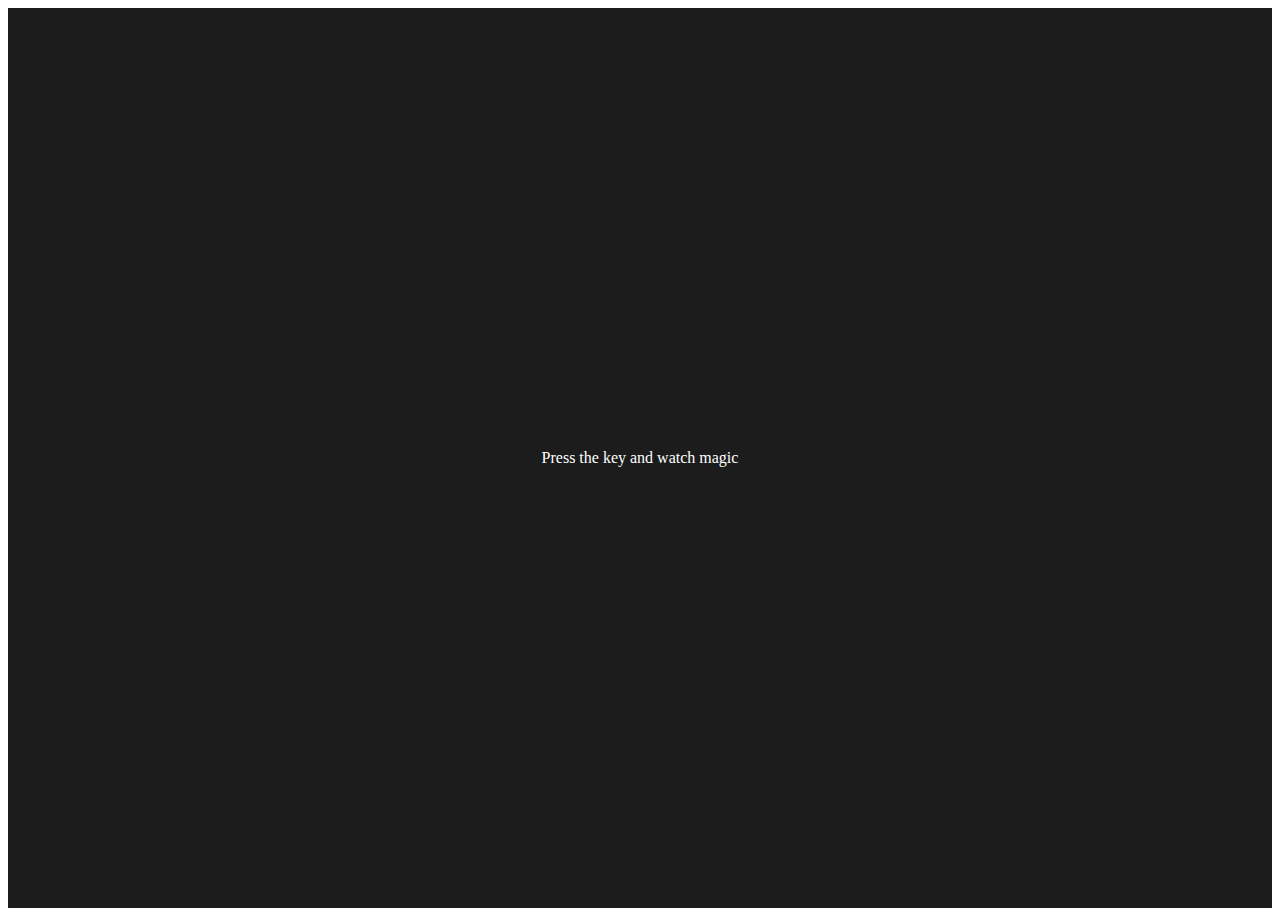
<file: projects/keyboard/index.html>
<!DOCTYPE html>
<html lang="en">
<head>
    <meta charset="UTF-8">
    <meta name="viewport" content="width=device-width, initial-scale=1.0">
    <title>Document</title>
</head>
 <style>
      table,
      th,
      td {
        border: 1px solid #e7e7e7;
      }
      .project {
        background-color: #1c1c1c;
        color: #ffffff;
        display: flex;
        align-items: center;
        justify-content: center;
        text-align: center;
        height: 100vh;
      }

      .color {
        color: aliceblue;
        display: flex;
        flex-direction: row;
      }
    </style>
<body>
    <div class="project">
      <div id="insert">
        <div class="key">Press the key and watch magic</div>
      </div>
    </div>
</body>
<script>
    const insert=document.getElementById('insert')
    window.addEventListener('keydown',(e)=>{
        insert.innerHTML=`
        <div class='color'>
            <table>
  <tr>
    <th>Key</th>
    <th>Keycode</th>
    <th>Code</th>
  </tr>
  <tr>
    <td>${e.key===' '?'space':e.key}</td>
    <td>${e.keyCode}</td>
    <td>${e.code}</td>
  </tr>
  
</table>
            </div>
        `
    })
</script>
</html>
</file>
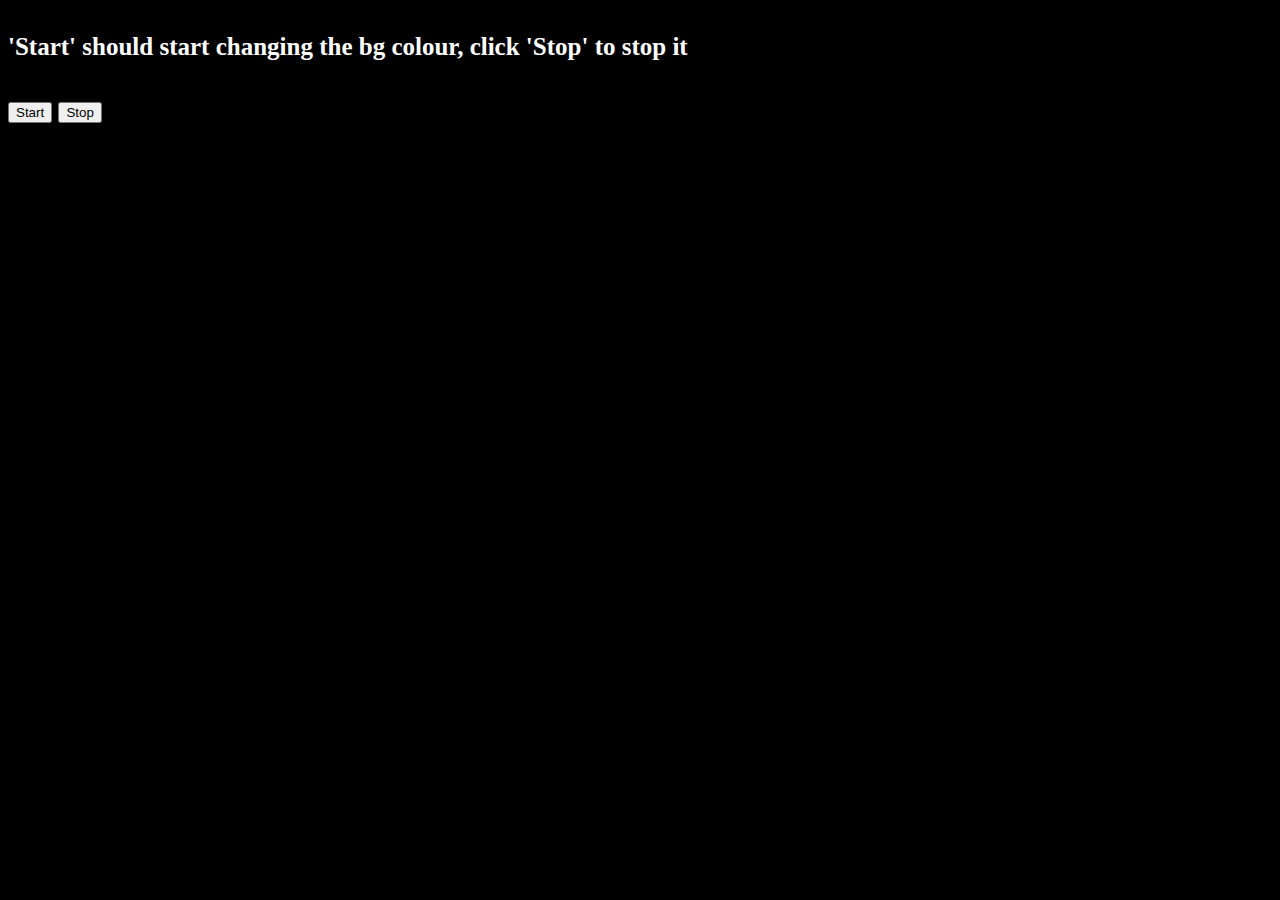
<file: projects/unlimitedColors/index.html>
<!DOCTYPE html>
<html lang="en">
<head>
    <meta charset="UTF-8">
    <meta name="viewport" content="width=device-width, initial-scale=1.0">
    <title>Document</title>
    <style>
        body{
            background-color: black;
            color: white;
            font-size: 25px;
        }
    </style>
</head>
<body>
    <h4>'Start' should start changing the bg colour, click 'Stop' to stop it</h4>
    <button id="start">Start</button>
    <button id="stop">Stop</button>
</body>
<script>
    const colourChanger=function(){
        const hex='0123456789ABCDEF'
        let color='#'
        for(let i=0;i<6;i++){
            color+=hex[Math.floor(Math.random()*16)]
        }
        return color;
    }

    const setbg=function(){
        
        document.querySelector('body').style.backgroundColor=colourChanger()
        
    }
   
    let initiate;
    document.getElementById('start').addEventListener('click',function(){
        if(!initiate){
            initiate=setInterval(setbg,1000)
        }
        
    })
    document.getElementById('stop').addEventListener('click',function(){
        clearInterval(initiate)
         initiate = null  
        console.log('stopped changing!')
    })
    
</script>
</html>
</file>
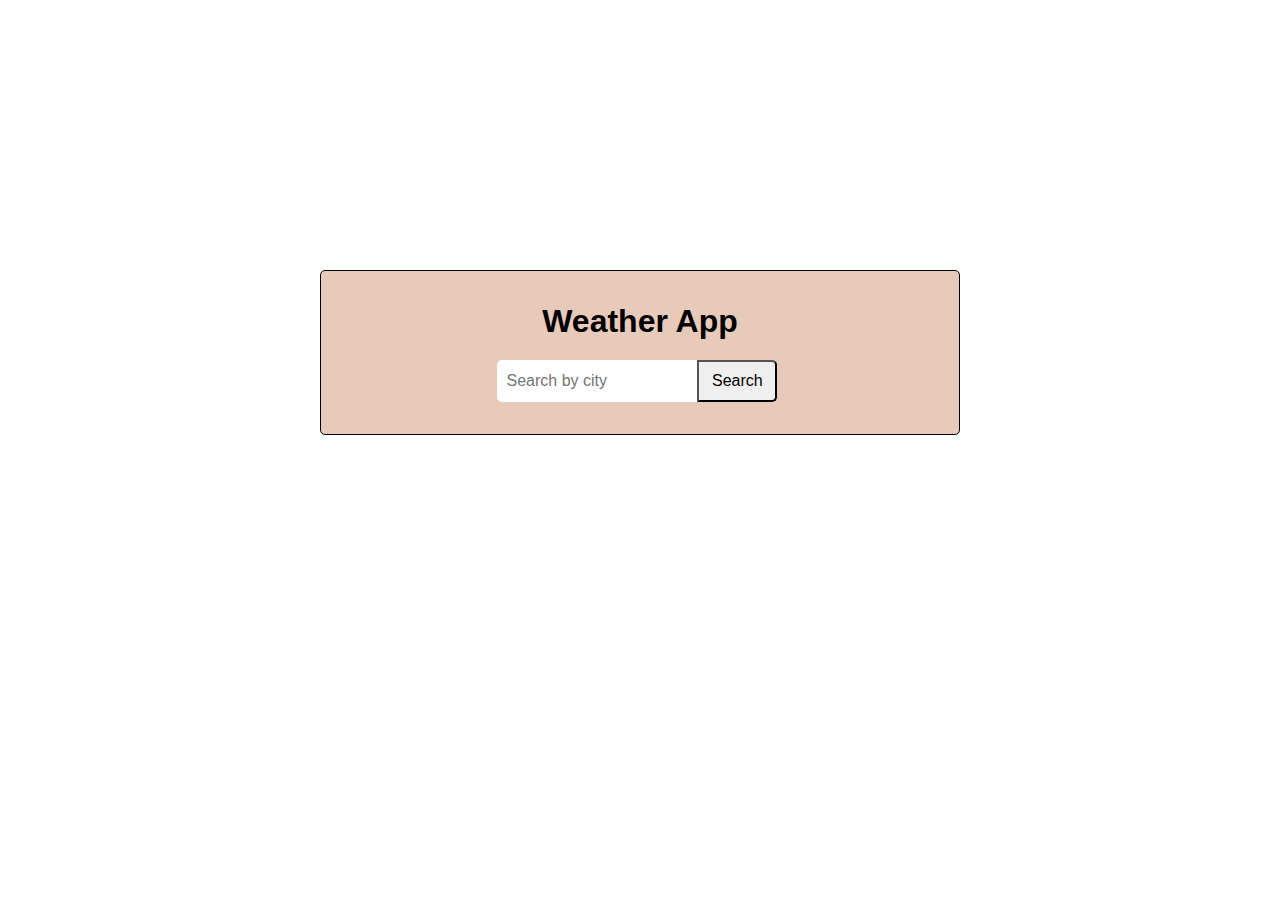
<file: projects/weather/index.html>
<!DOCTYPE html>
<html lang="en">
<head>
  <link href="style.css" rel="stylesheet" />
  <title>Weather App</title>
</head>
<body>
   <main>
    <section id="weather-wrapper">
      <h1>Weather App</h1>
      <div id="weather-search">
        <input id="search" type="text" placeholder="Search by city" />
        <input id="submit" type="submit" onclick="fetchWeather()" value="Search" />
      </div>
      <div id="weather-data" style="display: none;"></div>
    </section>
  </main>
  <script src="script.js"></script>
</body>
</html>
</file>
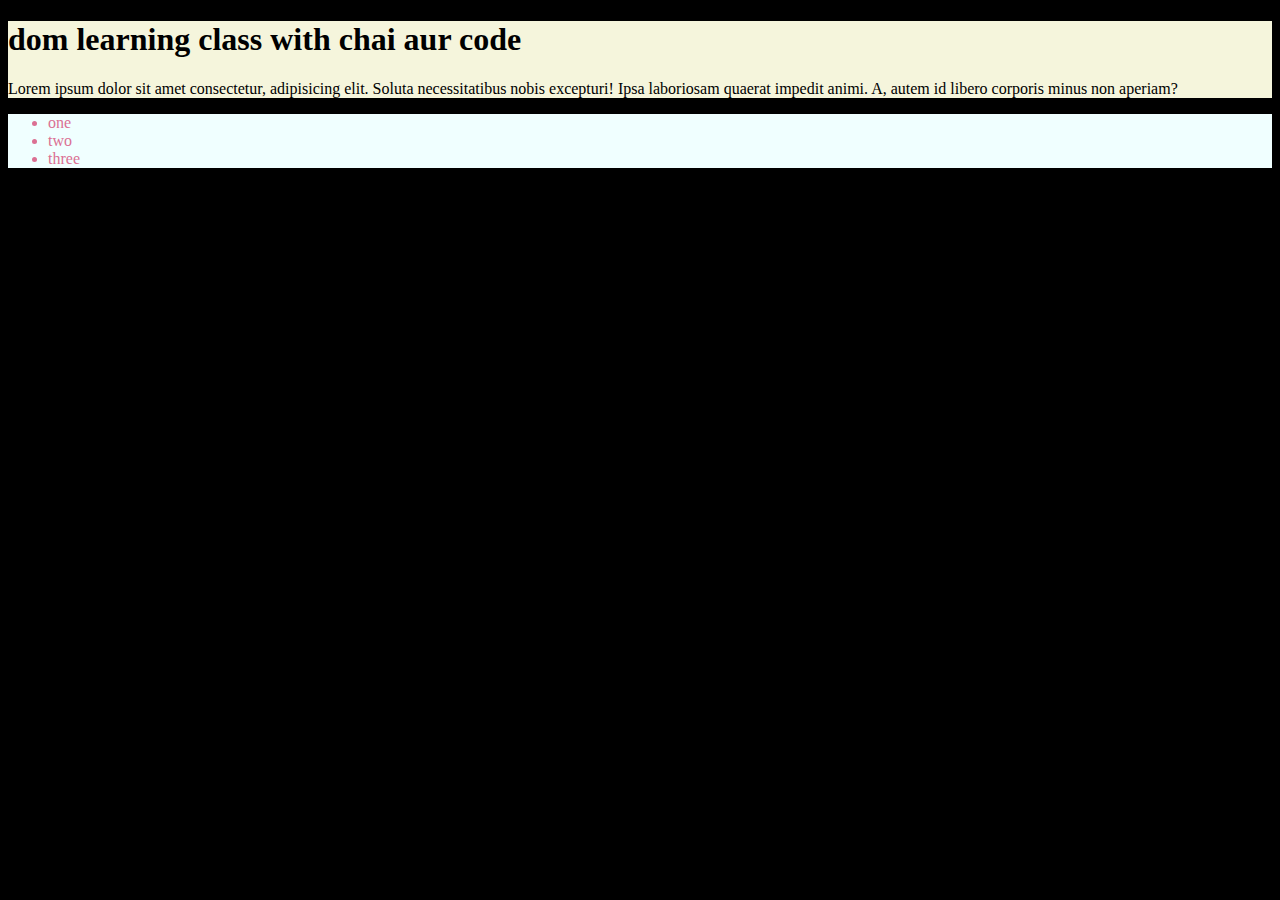
<file: advance/domLearn.html>
<!DOCTYPE html>
<html lang="en">
<head>
    <meta charset="UTF-8">
    <meta name="viewport" content="width=device-width, initial-scale=1.0">
    <title>learning dom</title>
    <style>
        body{
            background-color: black;
        }
        .bg-black{
            background-color: beige;
        }
        ul{
            color:palevioletred;
            background-color: azure;
        }
    </style>
</head>
<body>
    <div class="bg-black">
        <h1 class="heading" id="title">dom learning class with chai aur code</h1>
        <p>Lorem ipsum dolor sit amet consectetur, adipisicing elit. Soluta necessitatibus nobis excepturi! Ipsa laboriosam quaerat impedit animi. A, autem id libero corporis minus non aperiam?</p>
    </div>
    <div>
         <ul class="list"><li>one</li>
    <li>two</li>
    <li>three</li></ul>
    </div>
   
    <!-- add new class via dom -->
     <!-- document.getElementById('title').setAttribute('class','test') -->
      <!-- title.style.backgroundColor='red' -->
       <!-- textContent

Returns all text inside an element, including hidden elements (like those with display: none or visibility: hidden). -->

<!-- innerText

Returns only the visible text, ignoring hidden elements. -->

<!-- document.querySelector('h1') -->

<!-- - converet nodelist to array-here temp is nodelist -->
 <!-- Array.from('temp') -->
</body>
</html>
</file>
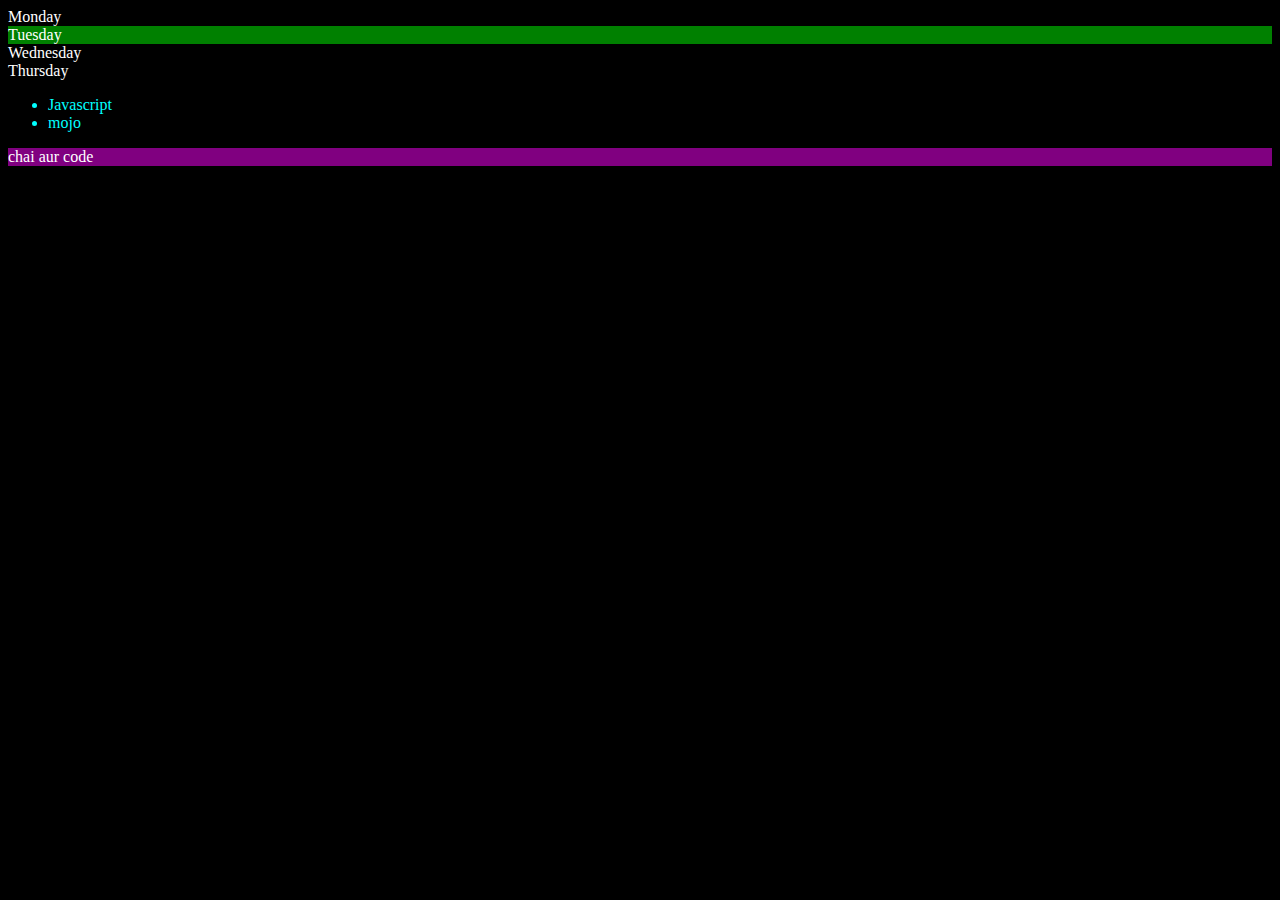
<file: advance/domLearn2.html>
<!DOCTYPE html>
<html lang="en">
<head>
    <meta charset="UTF-8">
    <meta name="viewport" content="width=device-width, initial-scale=1.0">
    <title>dom learning 2</title>
    <style>
        body{
            background-color: black;
            color: white;
        }
        ul{
            color: aqua;
        }

    </style>
</head>
<body>
    <div class="parent">
        <div class="day">Monday</div>
        <div class="day">Tuesday</div>
        <div class="day">Wednesday</div>
        <div class="day">Thursday</div>
    </div>

    <ul class="language">
        <li>Javascript</li>
    </ul>
</body>
<script>
    const parent=document.querySelector('.parent')
    console.log(parent);
    // important-html collection
    console.log(parent.children);
    console.log(parent.children[1].innerHTML);
    
    for(let i=0;i<parent.children.length;i++){
        console.log(parent.children[i].innerHTML);
    }
    parent.children[1].style.backgroundColor='green';

    // console.log(parent.firstElementChild);
    // console.log(parent.lastElementChild);

    const dayOne=document.querySelector('.day')
    // console.log(dayOne.parentElement);
    // console.log(dayOne.nextElementSibling);

    // console.log("nodes: "+ parent.childNodes)

    // creating elements in js
    const div=document.createElement('div')
    console.log(div)
    div.className='main'
    div.id='myId'
    div.setAttribute('title','newTitle')
    div.style.backgroundColor='purple'
// div.innerText='chai aur code'

   const addText= document.createTextNode('chai aur code')
   div.appendChild(addText)
    document.body.appendChild(div)

    // creating element with function
    function createElement(langName){
        const li=document.createElement('li')
        li.innerHTML=`${langName}`
        document.querySelector('.language').appendChild(li)
    }
    createElement("python")
    // optimised approach
    function createElementOptimised(langName){
        const li=document.createElement('li')
        li.appendChild(document.createTextNode(langName))
        document.querySelector('.language').appendChild(li)
    }
    createElementOptimised("java")

    // to replace
    const secondLang=document.querySelector('li:nth-child(2)')
    const newLi=document.createElement('li')
    newLi.textContent="mojo"
    secondLang.replaceWith(newLi)
//  remove
const lastLang=document.querySelector('li:last-child')
lastLang.remove()
    
</script>
</html>
</file>
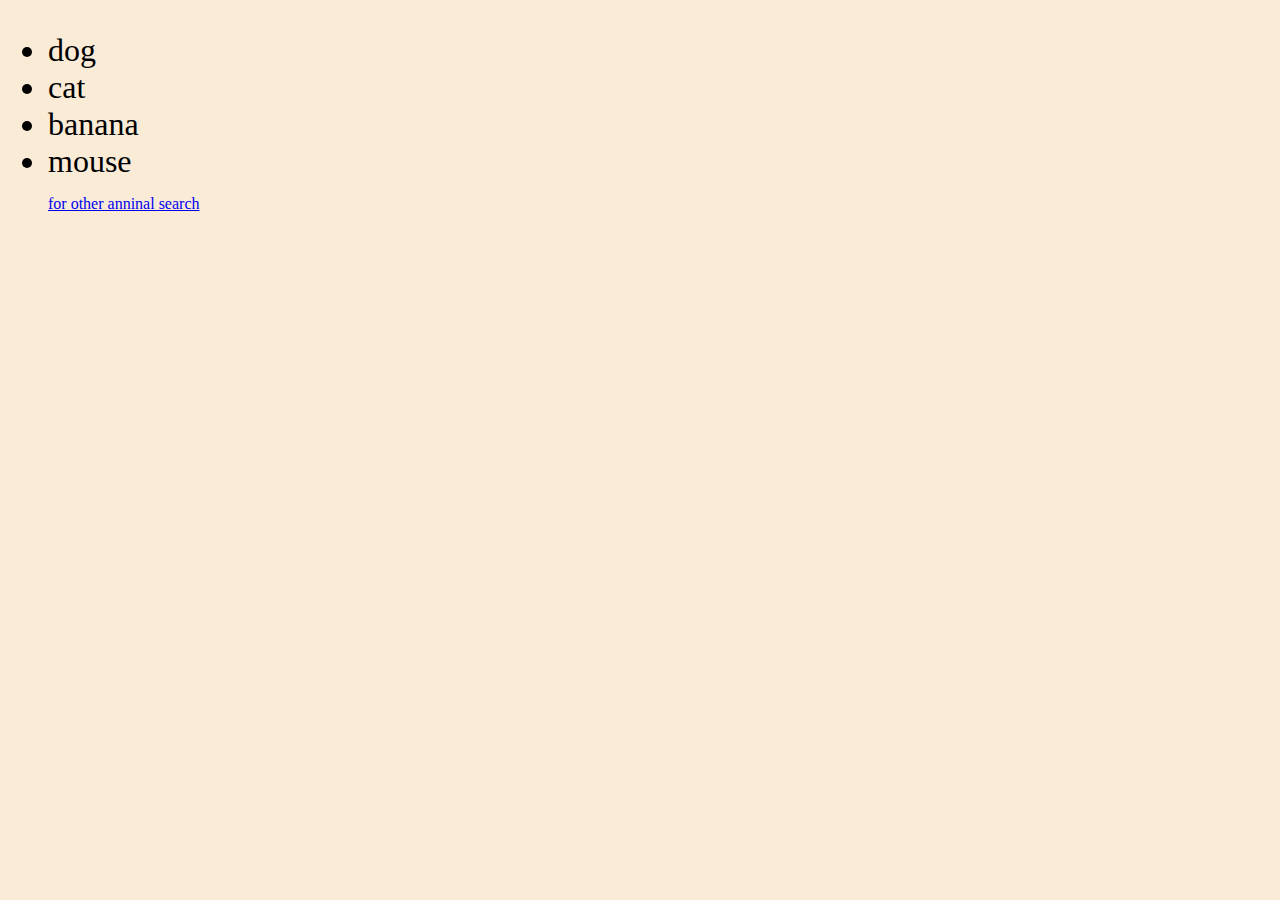
<file: advance/events.html>
<!DOCTYPE html>
<html lang="en">
<head>
    <meta charset="UTF-8">
    <meta name="viewport" content="width=device-width, initial-scale=1.0">
    <title>events</title>
</head>
<style>
    body{
background-color: antiquewhite;
font-size:xx-large;
    }
    
</style>
<body  >
    <div id="parent">
        <ul>
            <li id="dog">dog</li>
            <li>cat</li>
            <li>banana</li>
            <li>mouse</li>
            <a  id="google" target="_blank" style="font-size: medium;"  href="https://www.google.com/search?q=google&rlz=1C1ONGR_enIN1105IN1105&oq=goo&gs_lcrp=EgZjaHJvbWUqDQgAEAAYgwEYsQMYgAQyDQgAEAAYgwEYsQMYgAQyDQgBEAAYgwEYsQMYgAQyDQgCEAAYgwEYsQMYgAQyBggDEEUYOTIQCAQQABiDARixAxiABBiKBTIGCAUQRRhBMgYIBhBFGEEyBggHEEUYQdIBCDEzNDFqMGo3qAIAsAIA&sourceid=chrome&ie=UTF-8">for other anninal search</a>
        </ul>
    </div>
</body>
<script>
// document.getElementById('dog').onclick=function(){
//     alert('Hey.You clicked on the dog!')}

//+++++ learning about event listeners++++++++-we have three parameter where false is last and is optional mostly
// in event propagation-if false we will face bubbling i.e down to top
// nut if true-we call it capturing ,execution occur from top to bottom
document.getElementById('dog').addEventListener('click',function(e){
    console.log(e)
    alert('hey you clicked on dog!')
    
},false)

// we can prevent  default behaviour by putting e.preventdefault


</script>
</html>
</file>
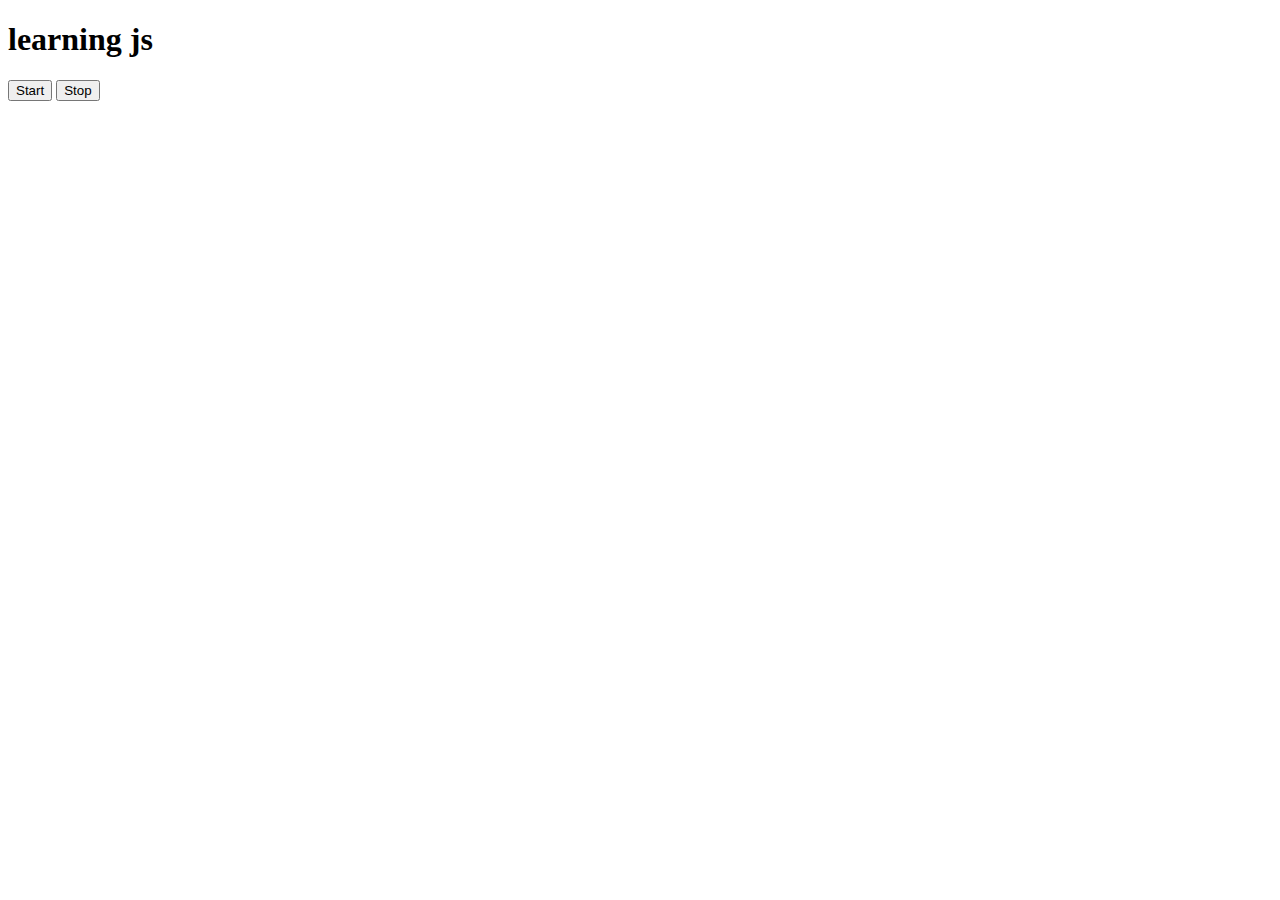
<file: advance/events3.html>
<!DOCTYPE html>
<html lang="en">
<head>
    <meta charset="UTF-8">
    <meta name="viewport" content="width=device-width, initial-scale=1.0">
    <title>Document</title>
</head>
<body>
    <h1>learning js</h1>
    <button id="start">Start</button>
    <button id="stop">Stop</button>
    <p id="para"></p>
</body>
<script>
//    learning setInterval-used to set the task for specific period of time


    const printDate=function(str){
        // new way of printing date-datenow()
        console.log(str,Date.now())
    }
    let StartMe
    document.getElementById('start').addEventListener('click',function(){
        StartMe=setInterval(printDate,1000,"hii")
        document.getElementById('para').innerHTML='Started printing!'
    })
    
    document.getElementById('stop').addEventListener('click',function(){
        clearTimeout(StartMe)
        document.getElementById('para').innerHTML='Stopped printing!'
    })
</script>
</html>
</file>
<file: projects/weather/style.css>
* {
  margin: 0;
  padding: 0;
  box-sizing: border-box;
}
body {
  background-image: url(https://bit.ly/4bcK1Hc);
  background-repeat: no-repeat;
  background-size: cover;
  font-family:'Gill Sans', 'Gill Sans MT', Calibri, 'Trebuchet MS', sans-serif;
  height: 100vh;
}
main {
  background-color: rgba(227, 193, 173, 0.85);
  position: relative;
  top: 30%;
  border: 1px solid;
  border-radius: 5px;
  min-width: 540px;
  max-width: 50%;
  margin: auto;
  padding: 2em;
}

h1 {
  margin-bottom: 20px;
}
#search{
    border-radius: 5px 0 0 5px;
    padding: 10px;
    border: none;
    font-size: 16px;
  width: 70%;
  height: 42px;
}
#submit{
    border-radius: 0px 5px 5px 0px;
    padding: 10px;
    font-size: 16px;
  width: 5em;
   cursor: pointer;
}
#weather-wrapper {
  display: flex;
flex-direction: column;
  place-items: center;
  justify-content: space-between;
}

#weather-search {
  display: flex;
   width: 50%;
}
#weather-data {
  background-color: rgba(255, 255, 255, 0.85);
  border-radius: 5px;
  padding: 1.5em;
  margin-top: 20px;

  text-align: center;
  align-items: center;
  gap: 12px;
}

#weather-data > img {
  border-radius: 50%;
  background-color: lightskyblue;
}
</file>
